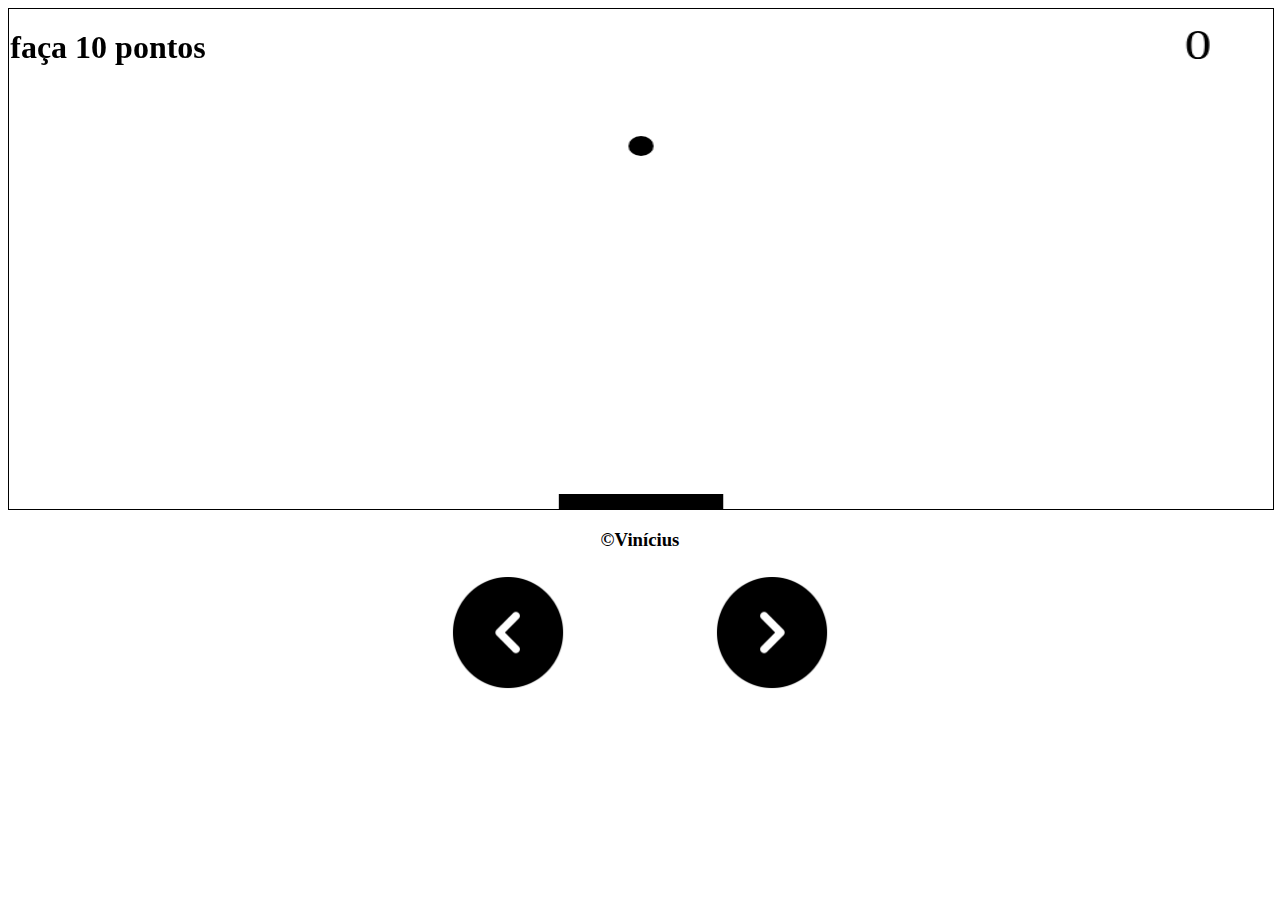
<file: docs/portifolio/fir_game/game1.html>
﻿<!DOCTYPE html>
<html>
    <head>
		<meta name="viewport" content="width=device-width, initial-scale=0.5, maximum-scale=1.0, user-scalable=0">
        <title>Vini - HTML5</title>
		<style type="text/css">
                        body { 
                        -webkit-animation: colorchange 60s infinite; 
    animation: colorchange 11s infinite;
}
@-webkit-keyframes colorchange {
    0%  {background: #ffcccc;}
    25%  {background: #ff9999;}
    50%  {background: #ff6666;}
    75%  {background: #ff3333;}
    100% {background: #ff0000;}
}

@keyframes colorchange {
     0%  {background: #ffcccc;}
    25%  {background: #ff9999;}
    50%  {background: #ff6666;}
    75%  {background: #ff3333;}
    100% {background: #ff0000;}
}   

			#canvas {
			  border: 6px solid #FFFF00;
			  display: flex;
			width: 100%;
			height: 500px;
			}
		</style>
    </head>   
	<body onload="inicializar()">
		<div style="color: black; position: absolute; width: 200px; height: 200px">
			<h1 style="text-align: center;">faça 10 pontos</h1>
			</div>
		<canvas style="border: 1px solid black;" id="canvas" width="1000px" height="500px">
			Navegador não suporta HTML5
		</canvas>

		<script type="text/javascript">
		
			var barraAltura, barraLargura, jogadorPosicaoX, velocidadeJogador, bolaDiametro, bolaPosX, bolaPosY, velocidadeBola, pontosJogador, colisao;
		
			function inicializar()
			{
				barraAltura = 15;
				barraLargura = 130;
				
                                
                                
				pontosJogador = 0;
				jogadorPosicaoX = (canvas.width - barraLargura) / 2;
				velocidadeJogador = 30;
				
				canvas = document.getElementById("canvas");
				context = canvas.getContext("2d");				
				
                bolaDiametro = 10;
                bolaPosX = canvas.width / 2;
                bolaPosY = -10;
				velocidadeBola = 7;
				colisao = false;
				
				document.addEventListener('keydown', keyDown);
				
				setInterval(gameLoop, 30);
			}
			
			function keyDown(e) 
			{
				if(e.keyCode == 37)
				{
					if(jogadorPosicaoX > 0)
					{
						jogadorPosicaoX -= velocidadeJogador;
					}
				}
				
				if(e.keyCode == 39)
				{
					if(jogadorPosicaoX < (canvas.width - barraLargura))
					{
						jogadorPosicaoX += velocidadeJogador;
					}
				}
			}

			function esquerda() 
			{
					if(jogadorPosicaoX > 0)
					{
						jogadorPosicaoX -= (velocidadeJogador*2);
					}
				
			}
			
			function direita() 
			{
					if(jogadorPosicaoX > 0)
					{
						jogadorPosicaoX += (velocidadeJogador*2);
					}
			}

			function gameLoop()
			{
				//Limpa Tela
				context.clearRect(0, 0, canvas.width, canvas.height);
				
				// Bola
				context.beginPath();
                context.arc(bolaPosX, bolaPosY, bolaDiametro, 0, Math.PI * 4, true);
                context.fill();
				
				if(bolaPosY <= canvas.height)
				{
					bolaPosY += velocidadeBola;
				}
				else
				{
					bolaPosX = Math.random() * 800;
					bolaPosY = -10;
					colisao = false;
				}
				
				// Checar Colisão
				if((bolaPosX > jogadorPosicaoX && bolaPosX < jogadorPosicaoX + barraLargura) && bolaPosY >= canvas.height - barraAltura && colisao == false)
				{
					pontosJogador++;
					colisao = true;
				}
				
				// Escreve placar
                context.font = "32pt Tahoma";
				context.fillText(pontosJogador, canvas.width - 70, 50);
				
				if(pontosJogador == 10) {
					alert("Ganhou!!")
					pontosJogador = 0
				} 
				// Jogador
				context.fillRect(jogadorPosicaoX, canvas.height - barraAltura, barraLargura, barraAltura);
			}
			
		</script>
		<div style="text-align: center;">
					 <h3>©Vinícius </h3>
					 
					 <input type="image" src="Left.png" style="width: 10%; height: 10%; margin-right: 5em;" onclick="esquerda()"></input>
					 <input type="image" src="right.png" style="width: 10%; height: 10%; margin-left: 5em;" onclick="direita()"></input>
	</div>
	</body>
</html>
</file>
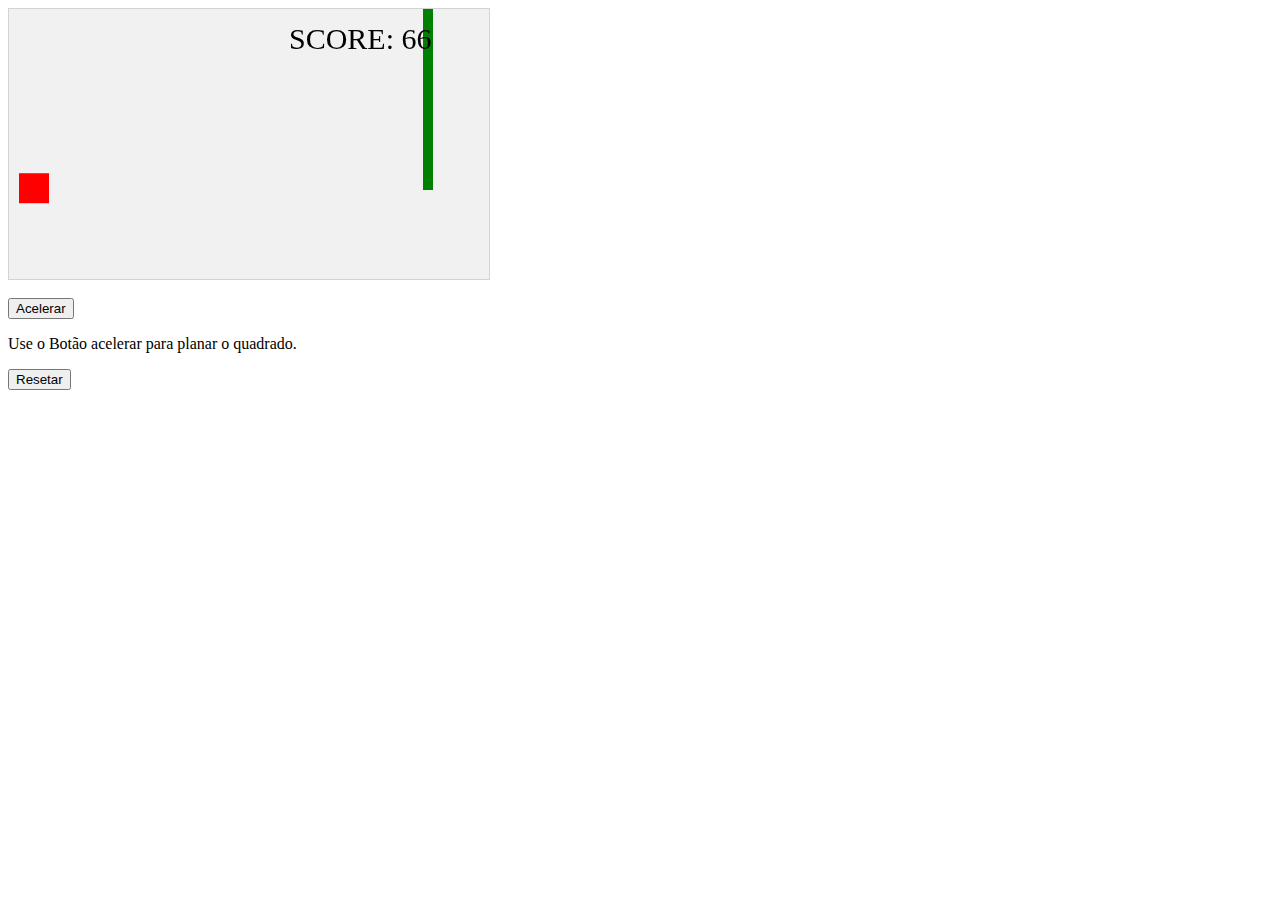
<file: docs/portifolio/sec_game/game2.html>
<!DOCTYPE html>
<html>
<head>
    <title>Vini - HTML5</title>
    <meta name="viewport" content="width=device-width, initial-scale=0.5, maximum-scale=1.0, user-scalable=0">
<style>
    body { 
                        -webkit-animation: colorchange 60s infinite; 
    animation: colorchange 11s infinite;
}
@-webkit-keyframes colorchange {
    0%  {background: #ffcccc;}
    25%  {background: #ff9999;}
    50%  {background: #ff6666;}
    75%  {background: #ff3333;}
    100% {background: #ff0000;}
}
@keyframes colorchange {
     0%  {background: #ffcccc;}
    25%  {background: #ff9999;}
    50%  {background: #ff6666;}
    75%  {background: #ff3333;}
    100% {background: #ff0000;}
}   
canvas {
    border:1px solid #d3d3d3;
    background-color: #f1f1f1;
    display: flex;
    justify-content: center;
    align-items: center;
}
</style>
</head>
<body onload="startGame()">
<script>

var myGamePiece;
var myObstacles = [];
var myScore;

function startGame() {
    myGamePiece = new component(30, 30, "red", 10, 120);
    myGamePiece.gravity = 0.02;
    myScore = new component("30px", "Consolas", "black", 280, 40, "text");
    myGameArea.start();
}

var myGameArea = {
    canvas : document.createElement("canvas"),
    start : function() {
        this.canvas.width = 480;
        this.canvas.height = 270;
        this.context = this.canvas.getContext("2d");
        document.body.insertBefore(this.canvas, document.body.childNodes[0]);
        this.frameNo = 0;
        this.interval = setInterval(updateGameArea, 20);
        },
    clear : function() {
        this.context.clearRect(0, 0, this.canvas.width, this.canvas.height);
    }
}

function component(width, height, color, x, y, type) {
    this.type = type;
    this.score = 0;
    this.width = width;
    this.height = height;
    this.speedX = 0;
    this.speedY = 0;    
    this.x = x;
    this.y = y;
    this.gravity = 0;
    this.gravitySpeed = 0;
    this.update = function() {
        ctx = myGameArea.context;
        if (this.type == "text") {
            ctx.font = this.width + " " + this.height;
            ctx.fillStyle = color;
            ctx.fillText(this.text, this.x, this.y);
        } else {
            ctx.fillStyle = color;
            ctx.fillRect(this.x, this.y, this.width, this.height);
        }
    }
    this.newPos = function() {
        this.gravitySpeed += this.gravity;
        this.x += this.speedX;
        this.y += this.speedY + this.gravitySpeed;
        this.hitBottom();
    }
    this.hitBottom = function() {
        var rockbottom = myGameArea.canvas.height - this.height;
        if (this.y > rockbottom) {
            this.y = rockbottom;
            this.gravitySpeed = 0;
        }
    }
    this.crashWith = function(otherobj) {
        var myleft = this.x;
        var myright = this.x + (this.width);
        var mytop = this.y;
        var mybottom = this.y + (this.height);
        var otherleft = otherobj.x;
        var otherright = otherobj.x + (otherobj.width);
        var othertop = otherobj.y;
        var otherbottom = otherobj.y + (otherobj.height);
        var crash = true;
        if ((mybottom < othertop) || (mytop > otherbottom) || (myright < otherleft) || (myleft > otherright)) {
            crash = false;
        }
        return crash;
    }
}

function updateGameArea() {
    var x, height, gap, minHeight, maxHeight, minGap, maxGap;
    for (i = 0; i < myObstacles.length; i += 1) {
        if (myGamePiece.crashWith(myObstacles[i])) {
            return;
        } 
    }
    myGameArea.clear();
    myGameArea.frameNo += 1;
    if (myGameArea.frameNo == 1 || everyinterval(150)) {
        x = myGameArea.canvas.width;
        minHeight = 20;
        maxHeight = 200;
        height = Math.floor(Math.random()*(maxHeight-minHeight+1)+minHeight);
        minGap = 50;
        maxGap = 200;
        gap = Math.floor(Math.random()*(maxGap-minGap+1)+minGap);
        myObstacles.push(new component(10, height, "green", x, 0));
        myObstacles.push(new component(10, x - height - gap, "green", x, height + gap));
    }
    for (i = 0; i < myObstacles.length; i += 1) {
        myObstacles[i].x += -1;
        myObstacles[i].update();
    }
    myScore.text="SCORE: " + myGameArea.frameNo;
    myScore.update();
    myGamePiece.newPos();
    myGamePiece.update();
}

function everyinterval(n) {
    if ((myGameArea.frameNo / n) % 1 == 0) {return true;}
    return false;
}

function accelerate(n) {
    myGamePiece.gravity = n;
}
    startGame();
</script>
<br>
<button onmousedown="accelerate(-0.2)" onmouseup="accelerate(0.05)">Acelerar</button>
<p>Use o Botão acelerar para planar o quadrado.</p>
<button onClick="window.location.reload();">Resetar</button>
</body>
</html>
</file>
